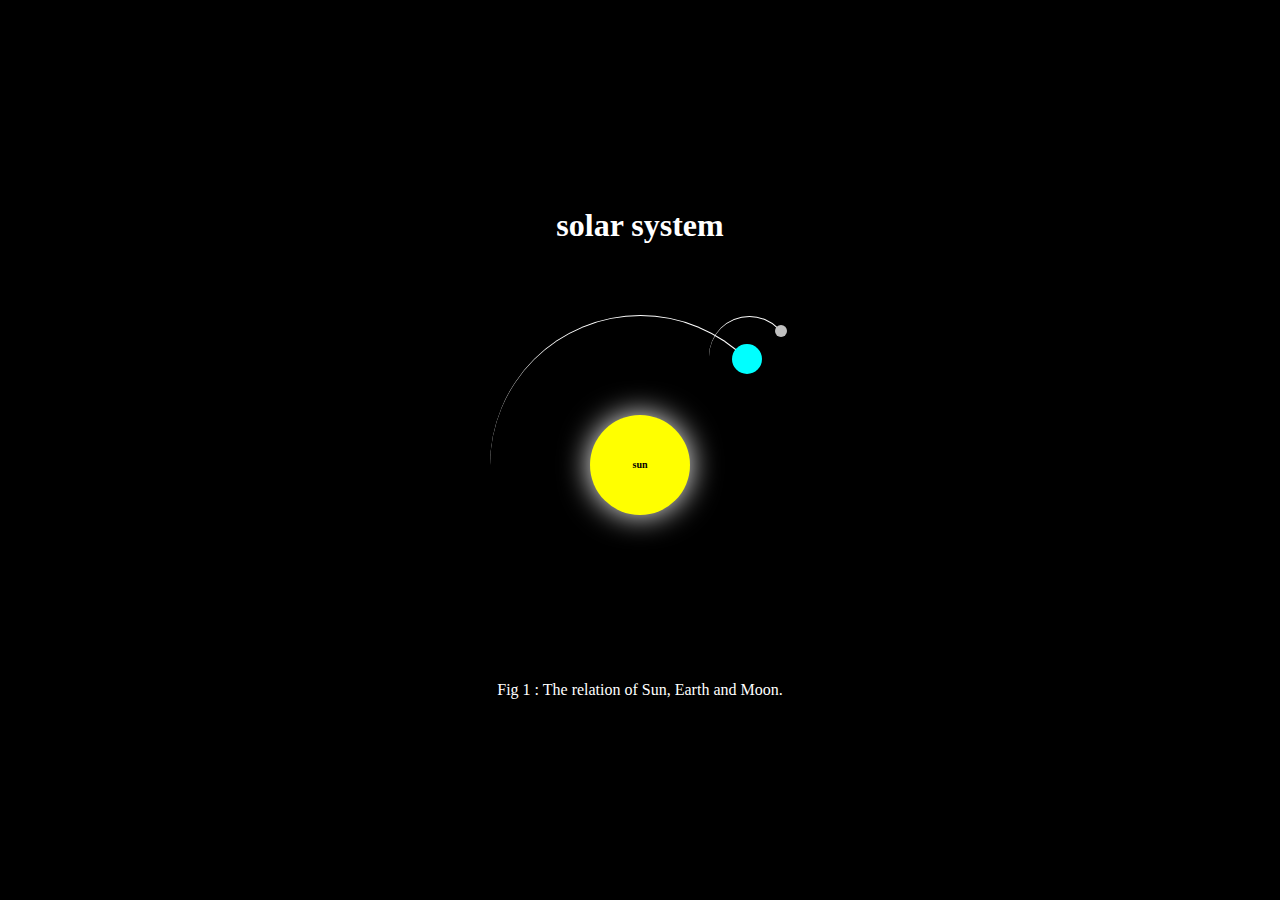
<file: index.html>
<!DOCTYPE html>
<html lang="en">
<head>
    <meta charset="UTF-8">
    <meta name="viewport" content="width=device-width, initial-scale=1.0">
    <title>sollar system animation</title>
    <link rel="stylesheet" href="solar.css">
    <link rel="icon" href="sun.png" type="png">
</head>
<body>
 <h1 class="h1">solar system</h1>
<div class="container">
    <div class="sun">sun</div>
    <div class="earth">
        <div class="moon"></div>
    </div> 
</div>
<footer>
    <p class="p1">Fig 1 : The relation of Sun, Earth and Moon.</p>
</footer>
</body>
</html>
</file>
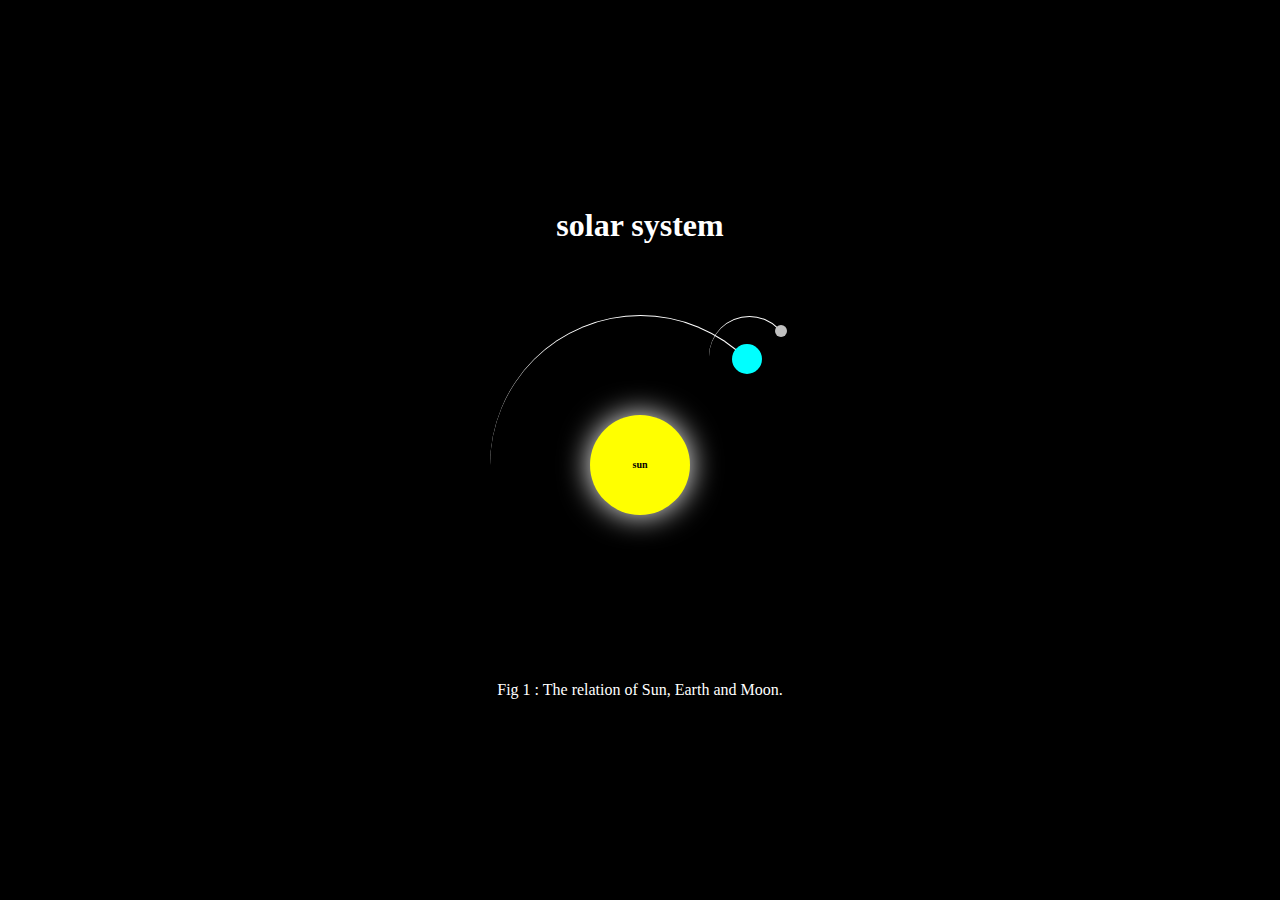
<file: solar.html>
<!DOCTYPE html>
<html lang="en">
<head>
    <meta charset="UTF-8">
    <meta name="viewport" content="width=device-width, initial-scale=1.0">
    <title>sollar system animation</title>
    <link rel="stylesheet" href="solar.css">
    <link rel="icon" href="sun.png" type="png">
</head>
<body>
 <h1 class="h1">solar system</h1>
<div class="container">
    <div class="sun">sun</div>
    <div class="earth">
        <div class="moon"></div>
    </div> 
</div>
<footer>
    <p class="p1">Fig 1 : The relation of Sun, Earth and Moon.</p>
</footer>
</body>
</html>
</file>
<file: solar.css>
body{
    margin: 0;
    height: 100vh;
    display: flex;
    flex-direction: column;
    align-items: center;
    justify-content: center;
    background-color: black;
}

.h1, .p1{
    color: white;
}

.container {
    font-size: 10px;
    width: 40em;
    height: 40em;
    position: relative;
}


.sun{
    position: absolute;
    width: 10em;
    height: 10em;
    top: 15em;
    left: 15em;
    background-color: yellow;
    border-radius: 50%;
    box-shadow: 0 0 3em white;
}

.sun{
  display: flex;
  align-items: center;
  justify-content: center;
  font-weight: 900;
}

.earth, .moon{
    position: absolute;
    border-style: solid;
    border-color: white transparent transparent transparent;
    border-width: 0.1em 0.1em 0 0;
    border-radius: 50%;
    color: white;
}
@keyframes orbit {
    to{
        transform: rotate(360deg);
    }
}

.earth{
    top: 5em;
    left: 5em;
    height: 30em;
    width: 30em;
    animation: orbit 36.5s linear infinite;
}
 .moon{
    top: 0;
    right: 0;
    width: 8em;
    height: 8em;
    animation: orbit 3s linear infinite;
    
}
.earth::before, .moon::before{
    content: '';
    position: absolute;
    border-radius: 50%;
}
.earth::before{
    top: 2.8em;
    right: 2.8em;
    width: 3em;
    height: 3em;
    background-color: aqua;
}
.moon::before{
    top: 0.8em;
    right: 0.2em;
    width: 1.2em;
    height: 1.2em;
    background-color: silver;
}
</file>
